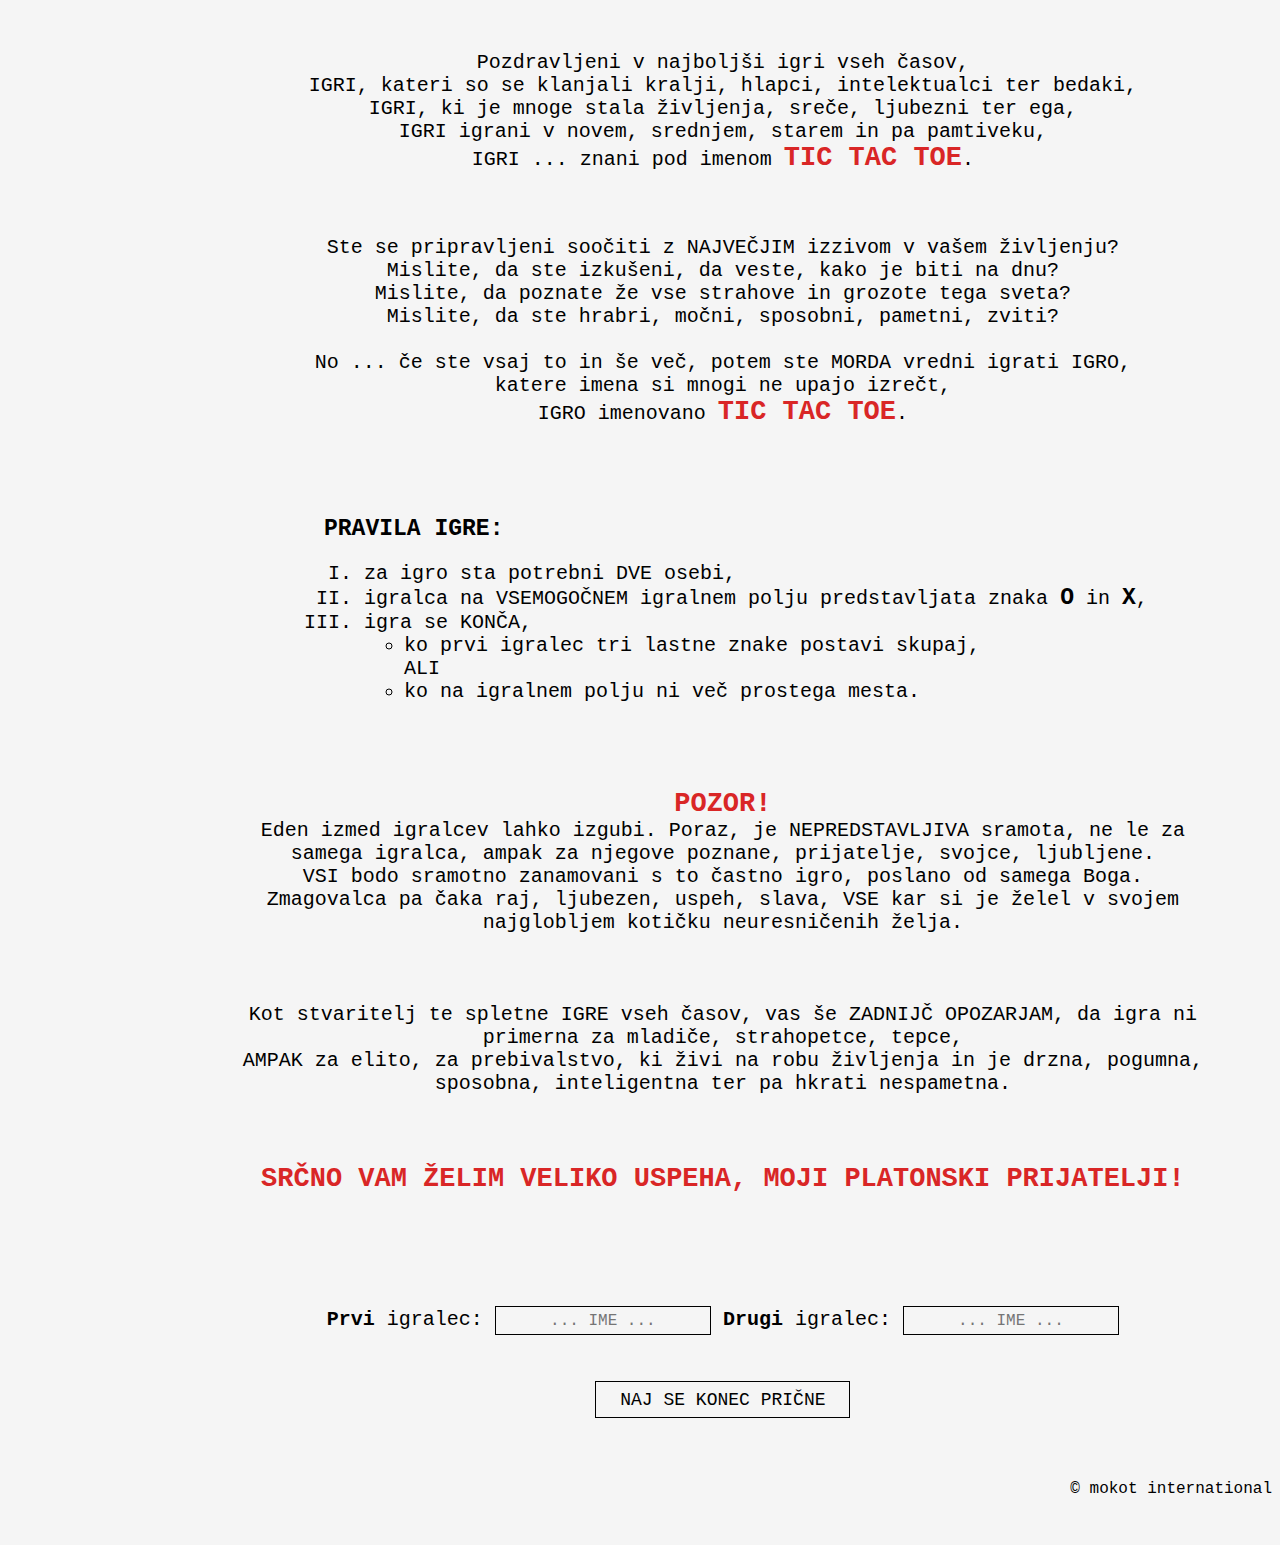
<file: index.html>
<!-- Rok Mokotar (mokot): Tic Tac Toe -->
<!DOCTYPE html>
<html lang="en" dir="ltr">
    <head>
        <meta charset="utf-8">
        <meta name="description" content="Igra, ki odloča o življenju in smrti, igra imenovana TIC TAC TOE">
        <meta name="description" content="Malo za vajo, malo za šalo, malo zares.">
        <meta name="keywords" content="mokot, mokot international, TIC TAC TOE, igra življenja, družabna igra">
        <meta name="author" content="mokot international">
        <title>Tic Tac Toe</title>

        <link rel="stylesheet" href="style.css">
        <script type="text/javascript" src="script.js"></script>
    </head>
    <body>
        <!-- Vnos imena igralcev: -->
        <zacetek id="zacetekId">
            <br>
            <div class="zacetek">
                <p>Pozdravljeni v najboljši igri vseh časov, <br>
                IGRI, kateri so se klanjali kralji, hlapci, intelektualci ter bedaki, <br>
                IGRI, ki je mnoge stala življenja, sreče, ljubezni ter ega, <br>
                IGRI igrani v novem, srednjem, starem in pa pamtiveku, <br>
                IGRI ... znani pod imenom <span id="tictactoe">TIC TAC TOE</span>.</p>
            </div>
            <br>
            <div class="zacetek" id="login">
                <p>Ste se pripravljeni soočiti z NAJVEČJIM izzivom v vašem življenju?<br>
                Mislite, da ste izkušeni, da veste, kako je biti na dnu?<br>
                Mislite, da poznate že vse strahove in grozote tega sveta?<br>
                Mislite, da ste hrabri, močni, sposobni, pametni, zviti?<br><br>
                No ... če ste vsaj to in še več, potem ste MORDA vredni igrati IGRO, <br>
                katere imena si mnogi ne upajo izrečt, <br>
                IGRO imenovano <span id="tictactoe">TIC TAC TOE</span>.</p>
            </div>
            <br><br><br>
            <div class="zacetek" id="navodila">
                <span>PRAVILA IGRE:</span>
                    <ol type="I">
                        <li>za igro sta potrebni DVE osebi,</li>
                        <li>igralca na VSEMOGOČNEM igralnem polju predstavljata znaka <span id="znak">O</span> in <span id="znak">X</span>,</li>
                        <li>igra se KONČA,
                            <ul>
                                <li>ko prvi igralec tri lastne znake postavi skupaj, <br></li>ALI
                                <li>ko na igralnem polju ni več prostega mesta.</li>
                                </ul>
                        </li>
                    </ol>
            </div>
            <br><br>
            <div class="zacetek">
                <p><span id="pozor">POZOR!</span><br>
                Eden izmed igralcev lahko izgubi. Poraz, je NEPREDSTAVLJIVA sramota, ne le za samega igralca, ampak za njegove poznane, prijatelje, svojce, ljubljene. <br>
                VSI bodo sramotno zanamovani s to častno igro, poslano od samega Boga. <br>
                Zmagovalca pa čaka raj, ljubezen, uspeh, slava, VSE kar si je želel v svojem najglobljem kotičku neuresničenih želja. <br><br><br><br>
                Kot stvaritelj te spletne IGRE vseh časov, vas še ZADNIJČ OPOZARJAM, da igra ni primerna za mladiče, strahopetce, tepce, <br>
                AMPAK za elito, za prebivalstvo, ki živi na robu življenja in je drzna, pogumna, sposobna, inteligentna ter pa hkrati nespametna. <br><br><br><br>
                <span id="konec">SRČNO VAM ŽELIM VELIKO USPEHA, MOJI PLATONSKI PRIJATELJI!</span>
                </p>
            </div>
            <br><br><br><br>
            <div class="vnosPodatkov zacetek">
                <label for="imePrvi"><b>Prvi</b> igralec: </label><input type="text" name="imePrvi" id="imePrvi" placeholder="... IME ..." autocomplete="on" required>
                <label for="imeDrugi"><b>Drugi</b> igralec: </label><input type="text" name="imeDrugi" id="imeDrugi" placeholder="... IME ..." autocomplete="on" required><br><br><br>
                <input type="button" id="zacetekIgre" value="NAJ SE KONEC PRIČNE" onclick="zacetekIgre()">
            </div>
            <br><br>
            <p id="mokot">&#169; mokot international</p>
            <br>
        </zacetek>
        <!-- Igralno polje: -->
        <igralnoPolje id="igralnoPolje">
            <p>Odločitev svojega življenja izbira: <br><span id="naPotezi"></span></p>
            <table>
                    <tr class="vrstica">
                        <td class="celica" id="0"></td>
                        <td class="celica" id="1"></td>
                        <td class="celica" id="2"></td>
                    </tr>
                    <tr class="vrstica">
                        <td class="celica" id="3"></td>
                        <td class="celica" id="4"></td>
                        <td class="celica" id="5"></td>
                    </tr>
                    <tr class="vrstica">
                        <td class="celica" id="6"></td>
                        <td class="celica" id="7"></td>
                        <td class="celica" id="8"></td>
                    </tr>
            </table>
            <p id="mokot2">&#169; mokot international</p>
        </igralnoPolje>
        <!-- Zmagovalec -->
        <konec id="konec">
            <div class="zmagovalec">
                Zmagovalec IGRE, katere si večina sploh NE upa zaigrati je:<br><br><span id="zmagovalec"></span><br><br>
                <!-- Ponovna igra -->
                <button type="button" id="ponovnaIgra">Ponovna Igra</button>
            </div>
        </konec>
        <script type="text/javascript" src="script.js"></script>
    </body>
</html>
</file>
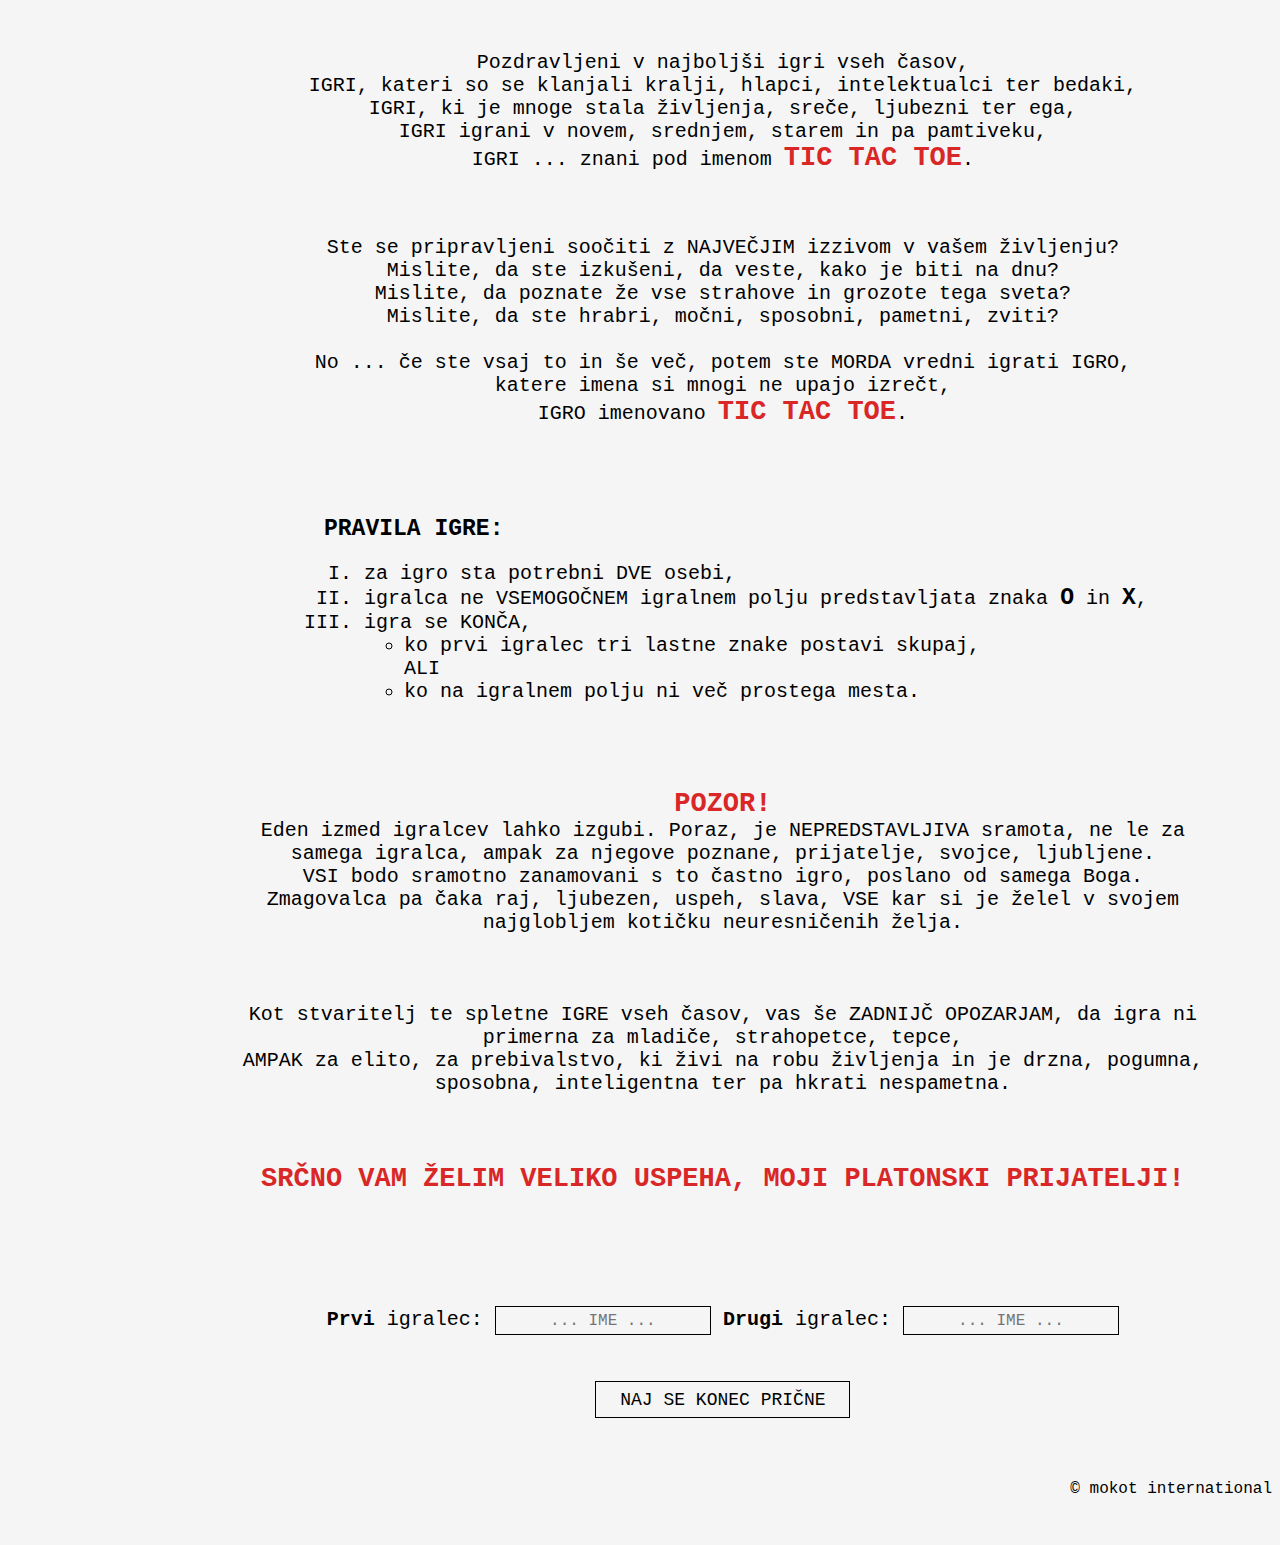
<file: tictactoe.html>
<!-- Rok Mokotar (mokot): Tic Tac Toe -->
<!DOCTYPE html>
<html lang="en" dir="ltr">
    <head>
        <meta charset="utf-8">
        <meta name="description" content="Igra, ki odloča o življenju in smrti, igra imenovana TIC TAC TOE">
        <meta name="description" content="Malo za vajo, malo za šalo, malo zares.">
        <meta name="keywords" content="mokot, mokot international, TIC TAC TOE, igra življenja, družabna igra">
        <meta name="author" content="mokot international">
        <title>Tic Tac Toe</title>

        <link rel="stylesheet" href="style.css">
        <script type="text/javascript" src="script.js"></script>
    </head>
    <body>
        <!-- Vnos imena igralcev: -->
        <zacetek id="zacetekId">
            <br>
            <div class="zacetek">
                <p>Pozdravljeni v najboljši igri vseh časov, <br>
                IGRI, kateri so se klanjali kralji, hlapci, intelektualci ter bedaki, <br>
                IGRI, ki je mnoge stala življenja, sreče, ljubezni ter ega, <br>
                IGRI igrani v novem, srednjem, starem in pa pamtiveku, <br>
                IGRI ... znani pod imenom <span id="tictactoe">TIC TAC TOE</span>.</p>
            </div>
            <br>
            <div class="zacetek" id="login">
                <p>Ste se pripravljeni soočiti z NAJVEČJIM izzivom v vašem življenju?<br>
                Mislite, da ste izkušeni, da veste, kako je biti na dnu?<br>
                Mislite, da poznate že vse strahove in grozote tega sveta?<br>
                Mislite, da ste hrabri, močni, sposobni, pametni, zviti?<br><br>
                No ... če ste vsaj to in še več, potem ste MORDA vredni igrati IGRO, <br>
                katere imena si mnogi ne upajo izrečt, <br>
                IGRO imenovano <span id="tictactoe">TIC TAC TOE</span>.</p>
            </div>
            <br><br><br>
            <div class="zacetek" id="navodila">
                <span>PRAVILA IGRE:</span>
                    <ol type="I">
                        <li>za igro sta potrebni DVE osebi,</li>
                        <li>igralca ne VSEMOGOČNEM igralnem polju predstavljata znaka <span id="znak">O</span> in <span id="znak">X</span>,</li>
                        <li>igra se KONČA,
                            <ul>
                                <li>ko prvi igralec tri lastne znake postavi skupaj, <br></li>ALI
                                <li>ko na igralnem polju ni več prostega mesta.</li>
                                </ul>
                        </li>
                    </ol>
            </div>
            <br><br>
            <div class="zacetek">
                <p><span id="pozor">POZOR!</span><br>
                Eden izmed igralcev lahko izgubi. Poraz, je NEPREDSTAVLJIVA sramota, ne le za samega igralca, ampak za njegove poznane, prijatelje, svojce, ljubljene. <br>
                VSI bodo sramotno zanamovani s to častno igro, poslano od samega Boga. <br>
                Zmagovalca pa čaka raj, ljubezen, uspeh, slava, VSE kar si je želel v svojem najglobljem kotičku neuresničenih želja. <br><br><br><br>
                Kot stvaritelj te spletne IGRE vseh časov, vas še ZADNIJČ OPOZARJAM, da igra ni primerna za mladiče, strahopetce, tepce, <br>
                AMPAK za elito, za prebivalstvo, ki živi na robu življenja in je drzna, pogumna, sposobna, inteligentna ter pa hkrati nespametna. <br><br><br><br>
                <span id="konec">SRČNO VAM ŽELIM VELIKO USPEHA, MOJI PLATONSKI PRIJATELJI!</span>
                </p>
            </div>
            <br><br><br><br>
            <div class="vnosPodatkov zacetek">
                <label for="imePrvi"><b>Prvi</b> igralec: </label><input type="text" name="imePrvi" id="imePrvi" placeholder="... IME ..." autocomplete="on" required>
                <label for="imeDrugi"><b>Drugi</b> igralec: </label><input type="text" name="imeDrugi" id="imeDrugi" placeholder="... IME ..." autocomplete="on" required><br><br><br>
                <input type="button" id="zacetekIgre" value="NAJ SE KONEC PRIČNE" onclick="zacetekIgre()">
            </div>
            <br><br>
            <p id="mokot">&#169; mokot international</p>
            <br>
        </zacetek>
        <!-- Igralno polje: -->
        <igralnoPolje id="igralnoPolje">
            <p>Odločitev svojega življenja izbira: <br><span id="naPotezi"></span></p>
            <table>
                    <tr class="vrstica">
                        <td class="celica" id="0"></td>
                        <td class="celica" id="1"></td>
                        <td class="celica" id="2"></td>
                    </tr>
                    <tr class="vrstica">
                        <td class="celica" id="3"></td>
                        <td class="celica" id="4"></td>
                        <td class="celica" id="5"></td>
                    </tr>
                    <tr class="vrstica">
                        <td class="celica" id="6"></td>
                        <td class="celica" id="7"></td>
                        <td class="celica" id="8"></td>
                    </tr>
            </table>
            <p id="mokot2">&#169; mokot international</p>
        </igralnoPolje>
        <!-- Zmagovalec -->
        <konec id="konec">
            <div class="zmagovalec">
                Zmagovalec IGRE, katere si večina sploh NE upa zaigrati je:<br><br><span id="zmagovalec"></span><br><br>
                <!-- Ponovna igra -->
                <button type="button" id="ponovnaIgra">Ponovna Igra</button>
            </div>
        </konec>
        <script type="text/javascript" src="script.js"></script>
    </body>
</html>
</file>
<file: style.css>
body {
    background-color: rgb(245, 245, 245);
    font-family: "Courier New", serif;
    font-size: 20px;
}

/* uvodne besede */
.zacetek {
    text-align: center;
    font-size: 20px;
    font-family: "Courier New", serif;
    font-weight: normal;
    font-variant: normal;
    width: 1000px;
    display: block;
    align-items: center;
    margin-left: 17%;
    margin-right: 25%;
}

#mokot {
    text-align: right;
    font-size: 16px;
    font-family: "Courier New", serif;
}

#mokot2 {
    text-align: right;
    font-size: 16px;
    font-family: "Courier New", serif;
    position: absolute;
    bottom: 10px;
    right: 10px;
}

#tictactoe, #pozor, #konec {
    font-size: 27px;
    font-weight: bold;
    color: #d92626;
}

#navodila {
    width: 850px;
    text-align: left;
    margin-left: 25%;
}

#navodila span {
    font-size: 23px;
    font-weight: bold;
    text-align: center;
}

input[type="text"] {
    text-align: center;
    font-size: 16px;
    font-family: "Courier New", serif;
    height: 25px;
    background-color: rgb(245, 245, 245);
    border: 1px solid black;
    display: inline-block;
}

input[type="text"]:hover, input[type="text"]:active {
    border: 0;
}

input[type="button"] {
    text-align: center;
    font-size: 18px;
    font-family: "Courier New", serif;
    height: 37px;
    width: 255px;
    background-color: rgb(245, 245, 245);
    border: 1px solid black;
    display: inline-block;
}

input[type="button"]:hover {
    border: 0;
    color: #d92626;
    font-weight: bold;
    font-size: 20px;
}

input[type="button"]:active {
    border: 0;
    color: #d92626;
    font-weight: bold;
    font-size: 18px;
}

#igralnoPolje {
    display: none;
}

table {
    border-collapse: collapse;
    position: absolute;
    left: 50%;
    top: 12%;
    margin-left: -17%;
    margin-right: 20%;
}

td {
    border: 3px solid #d92626;
    border-radius: 25%;
    height: 175px;
    width: 175px;
    text-align: center;
    vertical-align: middle;
    font-family: "Courier New", serif;
    font-weight: bold;
    cursor: pointer; /* naredi nam kazalec miske */
}

/* izbris zunanjih crt */
table tr:first-child td{
    border-top: 0;
}

table tr:last-child td {
    border-bottom: 0;
}

table tr td:first-child {
    border-left: 0;
}

table tr td:last-child {
    border-right: 0;
}

/* sprememba barve polja, ko se pokaze miska */
table td:hover {
    background-color: rgba(217, 38, 38, 0.15);
}

table td:active {
    background-color: rgba(217, 38, 38, 0.3);
}

.celica {
    font-size: 150px;
    font-family: "Courier New", serif;
    font-weight: normal;
}

/* zmagovalec */
.zmagovalec {
    display: none;
    width: 550px;
    height: 200px;
    font-weight: normal;
    background-color: rgba(217, 38, 38, 0.3);
    position: absolute;
    left: 50%;
    margin-left: -18.5%;
    margin-right: 18.5%;
    top: 30%;
    padding-top: 50px;
    padding-bottom: 30px;
    padding-left: 15px;
    padding-right: 15px;
    z-index: 2;
    border-radius: 10px;
    text-align: center;
    vertical-align: middle;
    font-size: 25px;
    color:	rgb(26, 26, 26);
}

#zmagovalec {
    font-size: 30px;
    font-weight: bold;
    text-decoration: inherit;
    font-family: "Courier New", serif;
}

#ponovnaIgra {
    width: 215px;
    height: 60px;
    text-align: center;
    font-size: 25px;
    color: rgb(26, 26, 26);
    font-family: "Courier New", serif;
    vertical-align: middle;
    border-radius: 5px;
    background-color: rgba(245, 245, 245, 0);
    border: 1px solid black;
}

#ponovnaIgra:hover {
    border: 0;
    font-size: 27px;
    border: 0;
    background-color: rgba(217, 38, 38, 0.6);
}

#ponovnaIgra:active {
    border: 0;
    font-size: 25px;
    border: 0;
    background-color: rgba(217, 38, 38, 0.95);
}
</file>
